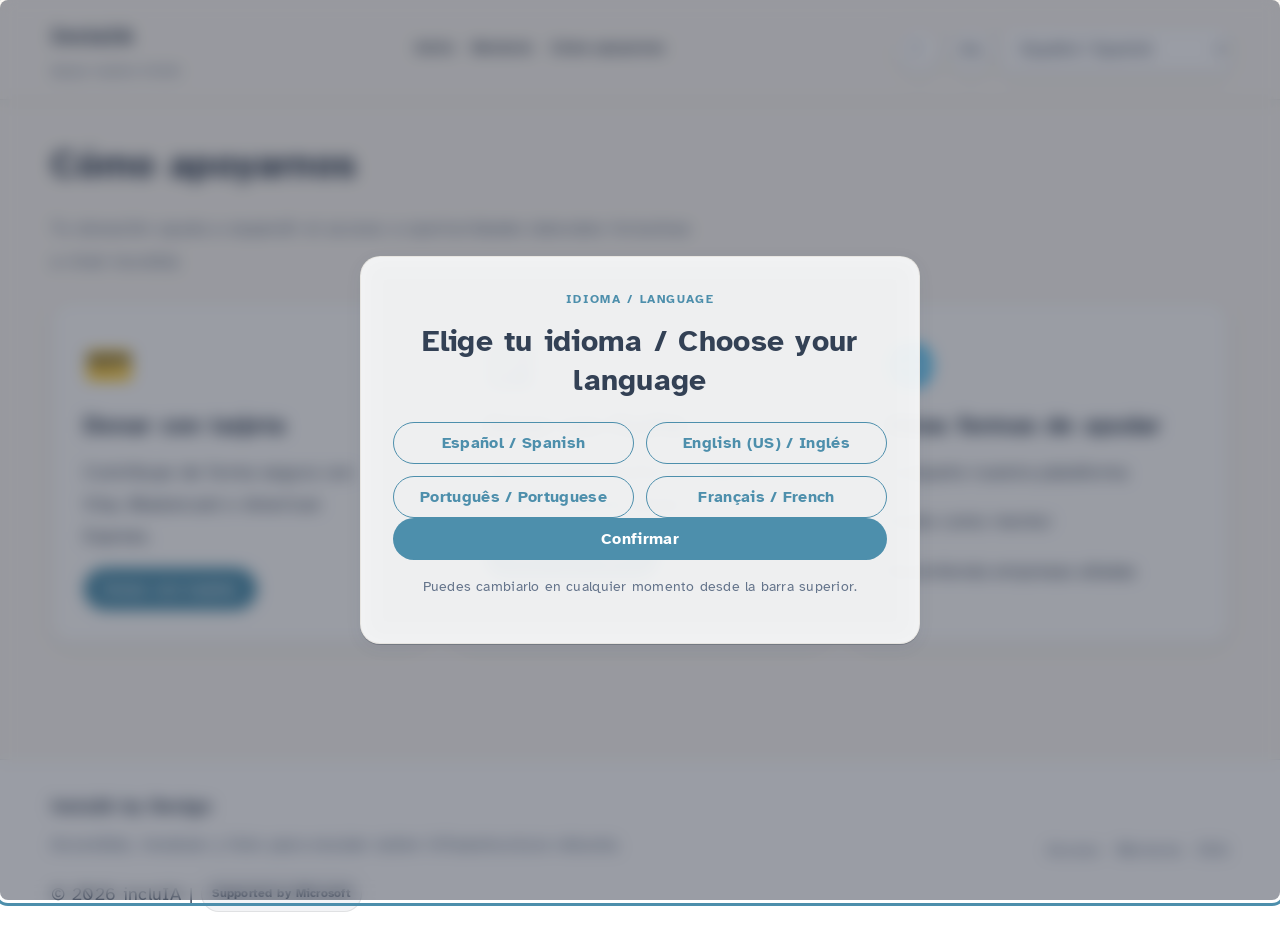
<file: pages/donate.html>
<!doctype html>
<html lang="es">
<head>
  <meta charset="utf-8" />
  <meta name="viewport" content="width=device-width, initial-scale=1" />
  <title>IncluIA | Cómo apoyarnos</title>
  <meta name="description" content="Apoya nuestra misión de inclusión laboral neurodivergente con donaciones y otras formas de ayudar." />
  <link rel="preconnect" href="https://fonts.googleapis.com" />
  <link rel="preconnect" href="https://fonts.gstatic.com" crossorigin />
  <link href="https://fonts.googleapis.com/css2?family=Atkinson+Hyperlegible:wght@400;700&display=swap" rel="stylesheet" />
  <link href="https://fonts.cdnfonts.com/css/opendyslexic" rel="stylesheet" />
  <link rel="stylesheet" href="../css/styles.css" />
  <script>
    const t = localStorage.getItem("app-theme") || "light";
    document.documentElement.setAttribute("data-theme", t);
    const f = localStorage.getItem("app-font");
    if (f === "dyslexic") document.documentElement.setAttribute("data-font", "dyslexic");
  </script>
</head>
<body>

  <header class="site-header">
    <a href="../index.html" class="brand brand-link" data-nav>
      <span class="brand-mark">IncluIA</span>
      <span class="brand-tag">Apoya nuestra misión</span>
    </a>
    <button class="nav-toggle" type="button" aria-expanded="false" aria-controls="site-nav" data-nav-toggle>
      ☰ Menú
    </button>
    <nav class="site-nav" id="site-nav" aria-label="Navegación principal">
      <ul class="nav-list">
        <li><a href="../index.html" data-nav data-i18n="nav.home">Inicio</a></li>
        <li><a href="mentoring.html" data-nav data-i18n="nav.mentoring">Mentoría</a></li>
        <li><a href="donate.html" data-nav data-i18n="nav.donate">Cómo apoyarnos</a></li>
      </ul>
    </nav>
    <div class="header-actions">
      <button id="theme-toggle" class="theme-toggle-btn" aria-label="Cambiar tema">☾</button>
      <button id="dyslexic-toggle" class="theme-toggle-btn" aria-label="Activar fuente para dislexia" aria-pressed="false" title="Fuente para dislexia">Aa</button>
      <div class="lang-selector">
        <select id="lang-select" class="lang-select" aria-label="Seleccionar idioma">
          <option value="es">Español</option>
          <option value="en">English</option>
          <option value="fr">Français</option>
          <option value="pt">Português</option>
        </select>
      </div>
    </div>
  </header>

  <main class="page">
    <div id="page-content">
      <section class="section" aria-labelledby="donate-title" data-donate-page>
        <div class="section-header">
          <h1 id="donate-title" data-i18n="donate.title">Cómo apoyarnos</h1>
          <p data-i18n="donate.desc">Tu donación ayuda a expandir el acceso a oportunidades laborales inclusivas a nivel mundial.</p>
        </div>
        <div class="grid grid-2">
          <article class="card">
            <div class="donate-card-icon">💳</div>
            <h3 data-i18n="donate.1.title">Donar con tarjeta</h3>
            <p data-i18n="donate.1.desc">Contribuye de forma segura con Visa, Mastercard o American Express.</p>
            <button class="btn btn-primary" data-i18n="donate.1.btn" data-toggle-payment="expand-stripe">Donar con tarjeta</button>
            <div id="expand-stripe" class="payment-expand" data-payment-expand>
              <div class="amount-grid">
                <button type="button" class="amount-btn">$5</button>
                <button type="button" class="amount-btn selected">$10</button>
                <button type="button" class="amount-btn">$25</button>
                <button type="button" class="amount-btn">$50</button>
                <button type="button" class="amount-btn">$100</button>
              </div>
              <div class="custom-amount">
                <span>$</span>
                <input type="number" placeholder="Otro monto" min="1" />
                <span>USD</span>
              </div>
              <button class="btn btn-primary btn-full">Continuar al pago</button>
            </div>
          </article>
          <article class="card">
            <div class="donate-card-icon">🅿️</div>
            <h3 data-i18n="donate.2.title">Donar con PayPal</h3>
            <p data-i18n="donate.2.desc">Usa tu cuenta PayPal para apoyar nuestro proyecto global.</p>
            <button class="btn btn-primary" data-i18n="donate.2.btn" data-toggle-payment="expand-paypal">Donar con PayPal</button>
            <div id="expand-paypal" class="payment-expand" data-payment-expand>
              <div class="amount-grid">
                <button type="button" class="amount-btn">$5</button>
                <button type="button" class="amount-btn selected">$10</button>
                <button type="button" class="amount-btn">$25</button>
                <button type="button" class="amount-btn">$50</button>
                <button type="button" class="amount-btn">$100</button>
              </div>
              <div class="custom-amount">
                <span>$</span>
                <input type="number" placeholder="Otro monto" min="1" />
                <span>USD</span>
              </div>
              <div class="paypal-btn-mock">Pagar con PayPal</div>
            </div>
          </article>

          <article class="card">
            <div class="donate-card-icon">🌐</div>
            <h3 data-i18n="donate.4.title">Otras formas de ayudar</h3>
            <ul class="clean-list">
              <li data-i18n="donate.4.li1">🔗 Comparte nuestra plataforma</li>
              <li data-i18n="donate.4.li2">🤝 Únete como mentor</li>
              <li data-i18n="donate.4.li3">🏢 Recomienda empresas aliadas</li>
            </ul>
          </article>
        </div>
      </section>
    </div>
  </main>

  <footer class="site-footer">
    <div>
      <p class="footer-title" data-i18n="footer.title">IncluIA by Design</p>
      <p class="footer-text" data-i18n="footer.text">Accesible, modular y listo para escalar sobre infraestructura Supabase.</p>
      <div class="footer-meta">
        <span data-i18n="footer.meta">&copy; 2026 IncluIA</span>
        <span>|</span>
        <span class="ms-badge" data-i18n="footer.badge">Autenticación segura por Supabase</span>
      </div>
    </div>
    <div class="footer-links">
      <a href="../index.html" data-nav data-i18n="footer.links.login">Producto</a>
      <a href="mentoring.html" data-nav data-i18n="footer.links.mentoring">Mentoría</a>
      <a href="donate.html" data-nav data-i18n="footer.links.esg">Apoyo</a>
    </div>
  </footer>

  <script type="module" src="../js/main.js"></script>
</body>
</html>
</file>
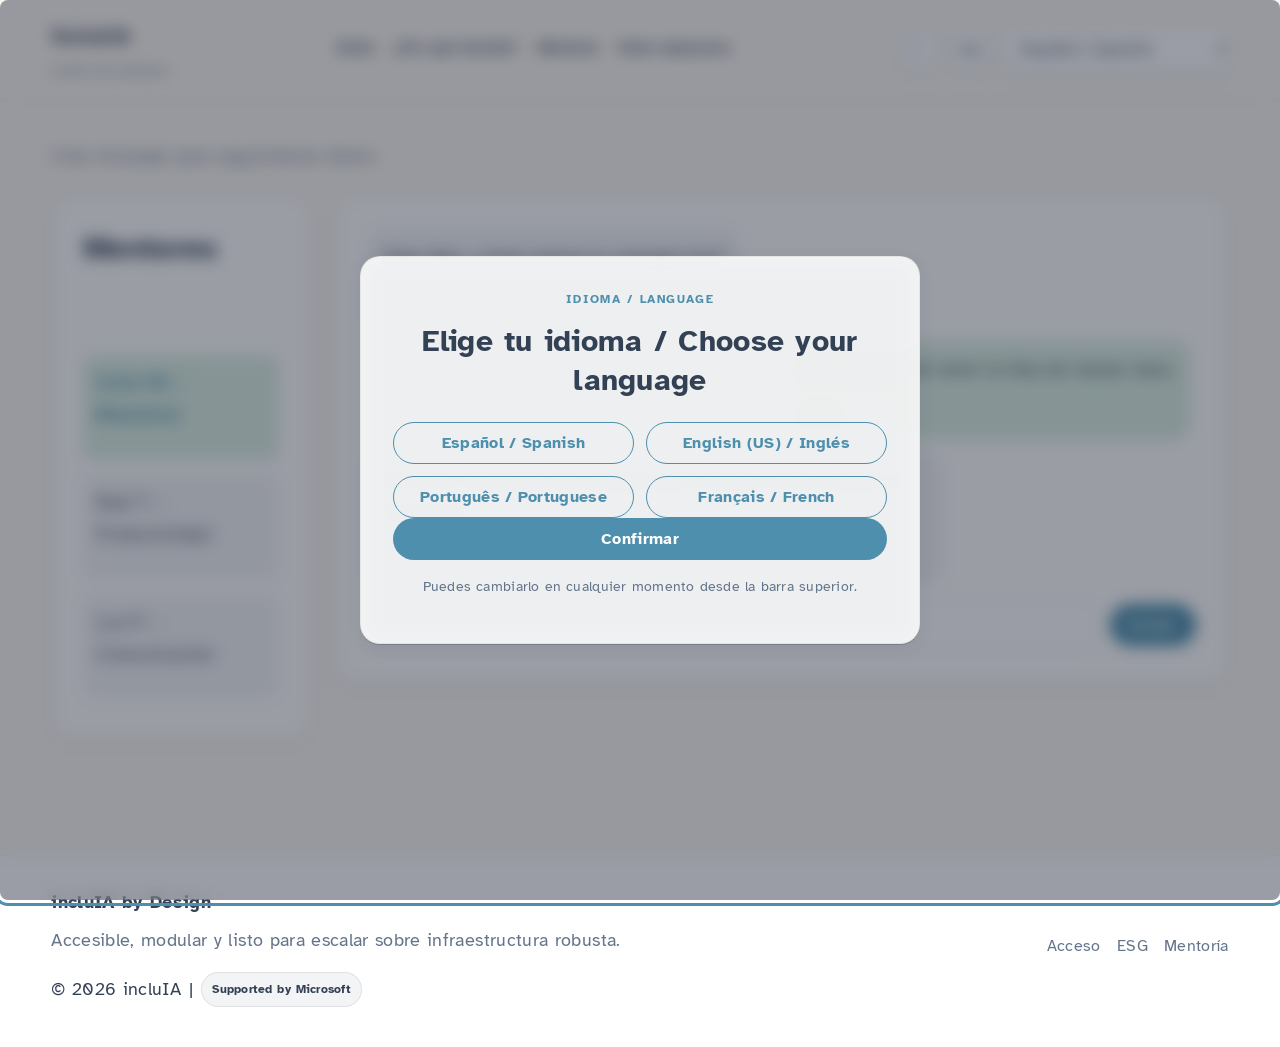
<file: pages/mentoring.html>
<!doctype html>
<html lang="es">
<head>
  <meta charset="utf-8" />
  <meta name="viewport" content="width=device-width, initial-scale=1" />
  <title>incluIA</title>
  <meta name="description" content="Centro de mentoría con chat simulado." />
  <link rel="preconnect" href="https://fonts.googleapis.com" />
  <link rel="preconnect" href="https://fonts.gstatic.com" crossorigin />
  <link href="https://fonts.googleapis.com/css2?family=Atkinson+Hyperlegible:wght@400;700&display=swap" rel="stylesheet" />
  <link href="https://fonts.cdnfonts.com/css/opendyslexic" rel="stylesheet" />
  <link rel="stylesheet" href="../css/styles.css" />
  <script>
    const t = localStorage.getItem("app-theme") || "light";
    document.documentElement.setAttribute("data-theme", t);
    const f = localStorage.getItem("app-font");
    if (f === "dyslexic") document.documentElement.setAttribute("data-font", "dyslexic");
  </script>
</head>
<body>

  <header class="site-header">
    <a href="../index.html" class="brand brand-link" data-nav>
      <span class="brand-mark">incluIA</span>
      <span class="brand-tag">Centro de mentoría</span>
    </a>
    <button class="nav-toggle" type="button" aria-expanded="false" aria-controls="site-nav" data-nav-toggle>
      ☰ Menú
    </button>
    <nav class="site-nav" id="site-nav" aria-label="Navegación principal">
      <ul class="nav-list">
        <li><a href="../index.html" data-nav data-i18n="nav.home">Inicio</a></li>
        <li><a href="why.html" data-nav data-i18n="nav.why">¿Por qué incluIA?</a></li>
        <li><a href="mentoring.html" data-nav data-i18n="nav.mentoring">Mentoría</a></li>
        <li><a href="donate.html" data-nav data-i18n="nav.donate">Cómo apoyarnos</a></li>
      </ul>
    </nav>
    <div class="header-actions">
      <button id="theme-toggle" class="theme-toggle-btn" aria-label="Cambiar tema">☾</button>
      <button id="dyslexic-toggle" class="theme-toggle-btn" aria-label="Activar fuente para dislexia" aria-pressed="false" title="Fuente para dislexia">Aa</button>
      <div class="lang-selector">
        <select id="lang-select" class="lang-select" aria-label="Seleccionar idioma">
          <option value="es">Español</option>
          <option value="en">English</option>
          <option value="fr">Français</option>
          <option value="pt">Português</option>
        </select>
      </div>
    </div>
  </header>

  <main class="page">
    <div id="page-content">
      <section class="section" aria-labelledby="mentor-title">
        <div class="section-header">
          <p data-i18n="ment.desc">Chat simulado para seguimiento diario.</p>
        </div>
        <div class="mentor-layout">
          <aside class="mentor-list card" aria-label="Lista de mentores">
            <h2 data-i18n="ment.list.title">Mentores</h2>
            <ul class="clean-list">
              <li class="mentor-item is-active" data-i18n="ment.list.1">Carla M. - Bienestar</li>
              <li class="mentor-item" data-i18n="ment.list.2">Raúl T. - Productividad</li>
              <li class="mentor-item" data-i18n="ment.list.3">Luz P. - Comunicación</li>
            </ul>
          </aside>

          <section class="chat-panel card" aria-label="Chat con mentor">
            <div class="chat-thread" data-chat-thread aria-live="polite">
              <div class="message message-in">
                <p data-i18n="ment.chat.1">Hola Alex, ¿cómo estuvo tu energía hoy?</p>
                <span class="message-time">09:40</span>
              </div>
              <div class="message message-out">
                <p data-i18n="ment.chat.2">Bien. Me ayudó tener la lista de tareas clara.</p>
                <span class="message-time">09:42</span>
              </div>
              <div class="message message-in">
                <p data-i18n="ment.chat.3">Perfecto. Recuerda que puedes pedir pausas cortas cuando lo necesites.</p>
                <span class="message-time">09:43</span>
              </div>
            </div>
            <form class="chat-form" data-chat-form>
              <label class="visually-hidden" for="chat-input">Escribe un mensaje</label>
              <input id="chat-input" type="text" placeholder="Escribe un mensaje..." data-chat-input />
              <button class="btn btn-primary" type="submit" data-i18n="ment.chat.btn">Enviar</button>
            </form>
          </section>
        </div>
      </section>
    </div>
  </main>

  <footer class="site-footer">
    <div>
      <p class="footer-title" data-i18n="footer.title">incluIA by Design</p>
      <p class="footer-text" data-i18n="footer.text">Accesible, modular y listo para escalar sobre infraestructura Supabase.</p>
      <div class="footer-meta">
        <span data-i18n="footer.meta">&copy; 2026 incluIA</span>
        <span>|</span>
        <span class="ms-badge" data-i18n="footer.badge">Autenticación segura por Supabase</span>
      </div>
    </div>
    <div class="footer-links">
      <a href="../index.html" data-nav data-i18n="footer.links.login">Producto</a>
      <a href="donate.html" data-nav data-i18n="footer.links.esg">Apoyo</a>
      <a href="mentoring.html" data-nav data-i18n="footer.links.mentoring">Mentoría</a>
    </div>
  </footer>

  <script type="module" src="../js/main.js"></script>
</body>
</html>
</file>
<file: css/styles.css>
@import url("https://fonts.googleapis.com/css2?family=Source+Sans+3:wght@400;600;700&display=swap");
@import url("./components/layout.css");
@import url("./components/buttons.css");
@import url("./components/cards.css");
@import url("./components/forms.css");
@import url("./components/charts.css");
@import url("./components/onboarding.css");
@import url("./components/tasks.css");
@import url("./components/chat.css");

/* ═══════════════════════════════════════════════════════════════
   DESIGN TOKENS — LIGHT MODE

   Palette validated for neurodiversity (Autism, ADHD, Down Syndrome):
   • Warm cream background — avoids dazzle of pure white
   • Antracite text — never pure black (reduces visual vibration)
   • Mint green + soft blue accents — calming, low saturation
   • Muted/pastel everything — no vibrant or fluorescent tones
   • Subtle borders — less visual noise
   WCAG 2.1 AA compliant (4.5:1 minimum for body text).
   ═══════════════════════════════════════════════════════════════ */
:root {
  color-scheme: light;

  /* ── Backgrounds — never pure white, never pure black ────────── */
  --color-bg:          #FCF9F4;   /* warm cream — replaces #FFF */
  --color-surface:     #FFFFFF;   /* cards only (short exposure) */
  --color-surface-alt: #F3F4F6;   /* section alternates, very light gray */

  /* ── Text — never pure black ────────────────────────────── */
  --color-ink:   #334155;   /* 9.4:1 on #FCF9F4 — WCAG AAA ✓ */
  --color-muted: #64748B;   /* 4.6:1 on #FCF9F4 — WCAG AA  ✓ */

  /* ── Borders — very subtle, reduce visual noise ───────────── */
  --color-border: rgba(0, 0, 0, 0.08);

  /* ── Brand accents — max 2, pastel/muted only ────────────── */
  --color-primary:      #4D8FAC;   /* soft blue — primary action */
  --color-primary-dark: #3B7A96;   /* hover / pressed state */
  --color-accent:       #BCE2CB;   /* mint green — calming accent  */
  --color-accent-2:     #A6C8FF;   /* pastel blue — secondary accent */

  /* ── Status — muted, not fluorescent ───────────────────── */
  --color-success: #3D8B65;   /* muted green, not #00FF00 */
  --color-warning: #B07D2A;   /* muted amber, not #FFA500 */
  --color-error:   #9B3B3B;   /* muted red, not #FF0000 */

  /* ── Soft tint for chips / badges ─────────────────────── */
  --color-soft: #DCF0E4;   /* very light mint */

  /* ── Component tokens ───────────────────────────────── */
  --btn-primary-bg:     var(--color-primary);
  --btn-primary-text:   #FFFFFF;
  --btn-outline-border: var(--color-primary);
  --btn-outline-text:   var(--color-primary);
  --badge-bg:           var(--color-soft);
  --badge-text:         var(--color-primary-dark);
  --btn-google-bg:      #FFFFFF;
  --btn-google-text:    var(--color-ink);
  --track-bg:           #DDE8F0;

  /* ── Glassmorphism navbar ─────────────────────────────── */
  --nav-bg:     rgba(252, 249, 244, 0.88);
  --nav-border: rgba(0, 0, 0, 0.06);

  /* ── Shadows — progressive elevation system ───────────── */
  --shadow-sm:   0 2px 8px rgba(51, 65, 85, 0.06);
  --shadow-md:   0 4px 16px rgba(51, 65, 85, 0.08);
  --shadow-lg:   0 8px 32px rgba(51, 65, 85, 0.10);
  /* Legacy aliases */
  --shadow-soft: var(--shadow-lg);
  --shadow-card: var(--shadow-md);

  /* ── Border radii ─────────────────────────────────── */
  --radius-sm:   8px;
  --radius-md:   12px;
  --radius-lg:   20px;
  --radius-pill: 999px;

  /* ── Spacing scale ───────────────────────────────── */
  --space-xs: 8px;
  --space-sm: 16px;
  --space-md: 24px;
  --space-lg: 48px;
  --space-xl: 80px;

  /* ── Animation durations (max 0.6s per spec) ──────────── */
  --duration-fast:   0.15s;
  --duration-base:   0.30s;
  --duration-slow:   0.60s;
  --easing-smooth:   cubic-bezier(0.4, 0, 0.2, 1);
  --easing-enter:    cubic-bezier(0, 0, 0.2, 1);
  --easing-exit:     cubic-bezier(0.4, 0, 1, 1);

  /* ── Typography — Atkinson Hyperlegible (designed for low vision & cognitive accessibility) */
  --font-primary:  'Atkinson Hyperlegible', Arial, sans-serif;
  --font-dyslexic: 'OpenDyslexic', 'Atkinson Hyperlegible', sans-serif;
  /* Kept for backward-compat with component CSS */
  --font-display:  var(--font-primary);
  --font-body:     var(--font-primary);

  /* ── Type scale (minimum 14px, body 18px) ────────────────── */
  --text-xs:   14px;
  --text-sm:   16px;
  --text-base: 18px;
  --text-md:   20px;
  --text-lg:   24px;
  --text-xl:   30px;
  --text-2xl:  38px;

  /* ── Spacing — improves legibility for neurodivergent users ─ */
  --leading-normal: 1.6;
  --leading-loose:  1.8;
  --letter-spacing: 0.02em;
  --word-spacing:   0.05em;

  /* Legacy aliases */
  --font-size-base:    var(--text-base);
  --line-height-base:  var(--leading-normal);

  /* ── Focus ring tokens ───────────────────────────────── */
  --focus-ring: rgba(77, 143, 172, 0.2);
  --focus-ring-soft: rgba(77, 143, 172, 0.15);
}

/* ═══════════════════════════════════════════════════════════════
   DESIGN TOKENS — DARK MODE

   • Deep blue-navy backgrounds — NOT pure black (avoids harsh contrast)
   • Warm gray text (#DDE2EB) — NOT pure white (less dazzle)
   • Turquoise + desaturated blue accents — calming in dark contexts
   • Muted button blue (#1D4ED8) — not electric/vivid
   WCAG 2.1 AA compliant throughout.
   ═══════════════════════════════════════════════════════════════ */
[data-theme="dark"] {
  color-scheme: dark;

  /* ── Backgrounds — sober dark grays instead of navy ────────────────────── */
  --color-bg:          #121212;   /* sober dark */
  --color-surface:     #1E1E1E;   /* card & panel surface */
  --color-surface-alt: #2C2C2C;   /* slightly elevated surface */

  /* ── Text — never pure white ────────────────────────── */
  --color-ink:   #E0E0E0;   /* WCAG AAA ✓ */
  --color-muted: #9E9E9E;   /* WCAG AA  ✓ */

  /* ── Borders — very subtle on dark ───────────────────── */
  --color-border: rgba(255, 255, 255, 0.1);

  /* ── Brand accents — sober, desaturated ─────────── */
  --color-primary:      #5C8092;   /* sober muted blue-grey */
  --color-primary-dark: #7097AA;   /* lighter for hover */
  --color-accent:       #5C8092;   
  --color-accent-2:     #7C888F;   

  /* ── Status — muted on dark ─────────────────────────── */
  --color-success: #509C75;   /* soft green */
  --color-warning: #C79A3A;   /* muted amber */
  --color-error:   #B85C5C;   /* soft red, not aggressive */

  /* ── Soft tint ───────────────────────────────────── */
  --color-soft: rgba(92, 128, 146, 0.15);   /* transparent primary */

  /* ── Component tokens ───────────────────────────────── */
  --btn-primary-bg:     #42677A;   /* sober medium blue-grey */
  --btn-primary-text:   #E0E0E0;
  --btn-outline-border: #5C8092;
  --btn-outline-text:   #5C8092;
  --badge-bg:           rgba(92, 128, 146, 0.18);
  --badge-text:         #8BB1C7;
  --btn-google-bg:      #2A2A2A;   /* elevated surface */
  --btn-google-text:    #E0E0E0;
  --track-bg:           #333333;   /* progress / chart track */

  /* ── Glassmorphism navbar (dark) ───────────────────────── */
  --nav-bg:     rgba(18, 18, 18, 0.9);
  --nav-border: rgba(255, 255, 255, 0.08);

  /* ── Shadows — deeper but still soft ────────────────── */
  --shadow-sm:   0 2px 8px rgba(0, 0, 0, 0.4);
  --shadow-md:   0 4px 16px rgba(0, 0, 0, 0.5);
  --shadow-lg:   0 8px 32px rgba(0, 0, 0, 0.6);
  --shadow-soft: var(--shadow-lg);
  --shadow-card: var(--shadow-md);
}

/* ═══════════════════════════════════════════════════════════════
   USER TYPE THEMES — LINKEDIN-STYLE FOR VISITOR/COMPANY
   ═══════════════════════════════════════════════════════════════ */
:root[data-user-type="visitante"],
:root[data-user-type="empresa"] {
  color-scheme: light;

  --color-bg: #F3F2EF;
  --color-surface: #FFFFFF;
  --color-surface-alt: #F8F7F5;

  --color-ink: #191919;
  --color-muted: #5E5E5E;
  --color-border: rgba(0, 0, 0, 0.18);

  --color-primary: #0A66C2;
  --color-primary-dark: #004182;
  --color-accent: #E9F1FB;
  --color-accent-2: #DBE8F7;

  --btn-primary-bg: #0A66C2;
  --btn-primary-text: #FFFFFF;
  --btn-outline-border: #0A66C2;
  --btn-outline-text: #0A66C2;

  --nav-bg: #FFFFFF;
  --nav-border: rgba(0, 0, 0, 0.18);

  --shadow-sm: 0 1px 2px rgba(0, 0, 0, 0.08);
  --shadow-md: 0 2px 6px rgba(0, 0, 0, 0.08);
  --shadow-lg: 0 4px 12px rgba(0, 0, 0, 0.10);

  --font-primary: "Source Sans 3", "Atkinson Hyperlegible", Arial, sans-serif;
  --font-display: var(--font-primary);
  --font-body: var(--font-primary);

  --focus-ring: rgba(10, 102, 194, 0.2);
  --focus-ring-soft: rgba(10, 102, 194, 0.15);
}

/* ─── Enforced light mode for sober profiles ───────────────── */
:root[data-user-type="visitante"][data-theme="dark"],
:root[data-user-type="empresa"][data-theme="dark"] {
  color-scheme: light;
  --color-bg: #F3F2EF;
  --color-surface: #FFFFFF;
  --color-surface-alt: #F8F7F5;
  --color-ink: #191919;
  --color-muted: #5E5E5E;
  --color-border: rgba(0, 0, 0, 0.18);
  --color-primary: #0A66C2;
  --color-primary-dark: #004182;
  --color-accent: #E9F1FB;
  --color-accent-2: #DBE8F7;
  --btn-primary-bg: #0A66C2;
  --btn-primary-text: #FFFFFF;
  --btn-outline-border: #0A66C2;
  --btn-outline-text: #0A66C2;
  --nav-bg: #FFFFFF;
  --nav-border: rgba(0, 0, 0, 0.18);
  --shadow-sm: 0 1px 2px rgba(0, 0, 0, 0.08);
  --shadow-md: 0 2px 6px rgba(0, 0, 0, 0.08);
  --shadow-lg: 0 4px 12px rgba(0, 0, 0, 0.10);
  --focus-ring: rgba(10, 102, 194, 0.2);
  --focus-ring-soft: rgba(10, 102, 194, 0.15);
}

:root[data-user-type="candidato"][data-candidate-type="down"][data-theme="dark"] {
  color-scheme: light;
  --color-bg: #F8F4F1;
  --color-surface: #FFFFFF;
  --color-surface-alt: #F2E9E7;
  --color-ink: #3E3A38;
  --color-muted: #6A5E59;
  --color-border: rgba(0, 0, 0, 0.12);
  --color-primary: #B28EA5;
  --color-primary-dark: #8F6D83;
  --color-accent: #F2D7D2;
  --color-accent-2: #EAD9CC;
  --btn-primary-bg: #B28EA5;
  --btn-primary-text: #FFFFFF;
  --btn-outline-border: #B28EA5;
  --btn-outline-text: #8F6D83;
  --nav-bg: #FFFFFF;
  --nav-border: rgba(0, 0, 0, 0.12);
  --shadow-sm: 0 1px 2px rgba(0, 0, 0, 0.06);
  --shadow-md: 0 2px 6px rgba(0, 0, 0, 0.06);
  --shadow-lg: 0 4px 12px rgba(0, 0, 0, 0.08);
  --focus-ring: rgba(178, 142, 165, 0.2);
  --focus-ring-soft: rgba(178, 142, 165, 0.15);
}

/* ─── Candidate dark palettes (low glare, calm contrast) ───── */
:root[data-user-type="candidato"][data-candidate-type="autismo"][data-theme="dark"] {
  color-scheme: dark;
  --color-bg: #0E1A17;
  --color-surface: #152522;
  --color-surface-alt: #1C2E2B;
  --color-ink: #E4F0EB;
  --color-muted: #A5B6AE;
  --color-border: rgba(255, 255, 255, 0.08);
  --color-primary: #4FB79A;
  --color-primary-dark: #61CDB1;
  --color-accent: #2B6A5B;
  --color-accent-2: #27423B;
  --color-soft: rgba(79, 183, 154, 0.14);
  --btn-primary-bg: #1E6D5C;
  --btn-primary-text: #E4F0EB;
  --btn-outline-border: #4FB79A;
  --btn-outline-text: #4FB79A;
  --track-bg: #233834;
  --nav-bg: rgba(14, 26, 23, 0.92);
  --nav-border: rgba(255, 255, 255, 0.08);
  --focus-ring: rgba(79, 183, 154, 0.24);
  --focus-ring-soft: rgba(79, 183, 154, 0.18);
}

:root[data-user-type="candidato"][data-candidate-type="tdah"][data-theme="dark"] {
  color-scheme: dark;
  --color-bg: #0E1628;
  --color-surface: #172238;
  --color-surface-alt: #1E2B44;
  --color-ink: #E6EEFA;
  --color-muted: #B0BDD3;
  --color-border: rgba(255, 255, 255, 0.08);
  --color-primary: #6EA2FF;
  --color-primary-dark: #7EB1FF;
  --color-accent: #3457A3;
  --color-accent-2: #2B3B5A;
  --color-soft: rgba(110, 162, 255, 0.16);
  --btn-primary-bg: #3557C8;
  --btn-primary-text: #E6EEFA;
  --btn-outline-border: #6EA2FF;
  --btn-outline-text: #6EA2FF;
  --track-bg: #253351;
  --nav-bg: rgba(14, 22, 40, 0.92);
  --nav-border: rgba(255, 255, 255, 0.08);
  --focus-ring: rgba(110, 162, 255, 0.24);
  --focus-ring-soft: rgba(110, 162, 255, 0.18);
}

/* ═══════════════════════════════════════════════════════════════
   CANDIDATE TYPE THEMES — CALM + PASTEL VARIANTS
   ═══════════════════════════════════════════════════════════════ */
:root[data-user-type="candidato"][data-candidate-type="autismo"] {
  --color-bg: #F3F7F1;
  --color-surface: #FFFFFF;
  --color-surface-alt: #EAF3EE;
  --color-ink: #2E3A36;
  --color-muted: #55635E;
  --color-primary: #2F7A5F;
  --color-primary-dark: #25614C;
  --color-accent: #CDE7D7;
  --color-accent-2: #DDEFE6;
  --focus-ring: rgba(47, 122, 95, 0.2);
  --focus-ring-soft: rgba(47, 122, 95, 0.15);
}

:root[data-user-type="candidato"][data-candidate-type="tdah"] {
  --color-bg: #F2F5FF;
  --color-surface: #FFFFFF;
  --color-surface-alt: #E9EEFF;
  --color-ink: #28324A;
  --color-muted: #4D5A7A;
  --color-primary: #3B6FD8;
  --color-primary-dark: #2F58AA;
  --color-accent: #D6E2FF;
  --color-accent-2: #E3EBFF;
  --focus-ring: rgba(59, 111, 216, 0.2);
  --focus-ring-soft: rgba(59, 111, 216, 0.15);
}

:root[data-user-type="candidato"][data-candidate-type="down"] {
  --color-bg: #F8F4F1;
  --color-surface: #FFFFFF;
  --color-surface-alt: #F2E9E7;
  --color-ink: #3E3A38;
  --color-muted: #6A5E59;
  --color-primary: #B28EA5;
  --color-primary-dark: #8F6D83;
  --color-accent: #F2D7D2;
  --color-accent-2: #EAD9CC;
  --focus-ring: rgba(178, 142, 165, 0.2);
  --focus-ring-soft: rgba(178, 142, 165, 0.15);
}

html[data-user-type="candidato"][data-candidate-type="autismo"] body {
  background-image:
    radial-gradient(circle at 10% 10%, rgba(47, 122, 95, 0.08), transparent 45%),
    radial-gradient(circle at 90% 20%, rgba(205, 231, 215, 0.5), transparent 50%);
  background-attachment: fixed;
}

html[data-user-type="candidato"][data-candidate-type="tdah"] body {
  background-image:
    radial-gradient(circle at 15% 25%, rgba(59, 111, 216, 0.12), transparent 45%),
    radial-gradient(circle at 85% 15%, rgba(214, 226, 255, 0.6), transparent 55%);
  background-attachment: fixed;
}

html[data-user-type="candidato"][data-candidate-type="down"] body {
  background-image:
    linear-gradient(135deg, rgba(242, 215, 210, 0.6), rgba(234, 217, 204, 0.5));
  background-attachment: fixed;
}

/* ═══════════════════════════════════════════════════════════════
   BASE RESET & GLOBAL STYLES
   ═══════════════════════════════════════════════════════════════ */
html {
  scroll-behavior: smooth;
}

*,
*::before,
*::after {
  box-sizing: border-box;
}

/* ─── Dyslexic font mode toggle ──────────────────────────────── */
/* JS adds [data-font="dyslexic"] to <html> via the toggle button  */
[data-font="dyslexic"] body,
[data-font="dyslexic"] * {
  font-family: var(--font-dyslexic) !important;
}

body {
  margin: 0;
  font-family: var(--font-primary);
  font-size: var(--text-base);         /* 18px */
  line-height: var(--leading-normal);  /* 1.6  */
  letter-spacing: var(--letter-spacing);
  word-spacing: var(--word-spacing);
  font-weight: 400;
  color: var(--color-ink);
  background-color: var(--color-bg);
  min-height: 100vh;
  transition: background-color 0.4s ease, color 0.4s ease;
}

/* ─── WCAG 2.1 focus visibility ─────────────────────────────── */
:focus-visible {
  outline: 3px solid var(--color-primary);
  outline-offset: 2px;
}

button:focus-visible,
a:focus-visible,
input:focus-visible,
select:focus-visible,
textarea:focus-visible {
  box-shadow: 0 0 0 3px var(--focus-ring);
}

/* ─── WCAG 2.1 skip link ───────────────────────────────────── */
.skip-link {
  position: absolute;
  left: -999px;
  top: 8px;
  background: var(--color-surface);
  color: var(--color-ink);
  padding: 8px 12px;
  border-radius: var(--radius-sm);
  border: 2px solid var(--color-primary);
  z-index: 200;
}

.skip-link:focus {
  left: 16px;
}

.theme-toggle-hidden {
  display: none !important;
}

/* ─── Minimal visuals for visitor/company ───────────────────── */
html[data-user-type="visitante"] .btn:hover,
html[data-user-type="empresa"] .btn:hover,
html[data-user-type="visitante"] .card:hover,
html[data-user-type="empresa"] .card:hover {
  transform: none;
  box-shadow: var(--shadow-card);
}

html[data-user-type="visitante"] .site-header,
html[data-user-type="empresa"] .site-header,
html[data-candidate-type="down"] .site-header {
  backdrop-filter: none;
  -webkit-backdrop-filter: none;
}

html[data-user-type="visitante"] .card,
html[data-user-type="empresa"] .card,
html[data-candidate-type="down"] .card {
  backdrop-filter: none;
  -webkit-backdrop-filter: none;
}

html[data-user-type="visitante"] .role-card:hover,
html[data-user-type="empresa"] .role-card:hover,
html[data-candidate-type="down"] .role-card:hover {
  transform: none;
  box-shadow: var(--shadow-card);
}

html[data-user-type="visitante"] .emoji,
html[data-user-type="empresa"] .emoji,
html[data-user-type="visitante"] .donate-card-icon,
html[data-user-type="empresa"] .donate-card-icon,
html[data-user-type="visitante"] .btn-google svg,
html[data-user-type="empresa"] .btn-google svg,
html[data-user-type="visitante"] .ms-badge,
html[data-user-type="empresa"] .ms-badge {
  display: none !important;
}

html[data-user-type="visitante"] .ms-badge,
html[data-user-type="empresa"] .ms-badge {
  padding: 0;
  border: 0;
  background: transparent;
}

/* ─── Down syndrome profile: text-first, no icons ───────────── */
html[data-candidate-type="down"] .emoji,
html[data-candidate-type="down"] .donate-card-icon,
html[data-candidate-type="down"] .btn-google svg,
html[data-candidate-type="down"] .ms-badge {
  display: none !important;
}

html[data-user-type="empresa"] .only-candidato {
  display: none !important;
}

html[data-user-type="candidato"] .only-empresa {
  display: none !important;
}

html:not([data-user-type]) .only-candidato,
html:not([data-user-type]) .only-empresa {
  display: none !important;
}

/* ─── Hypercube: only for TDAH on home ─────────────────────── */
#hypercube-canvas {
  display: none;
}

html[data-user-type="candidato"][data-candidate-type="tdah"] #hypercube-canvas {
  display: block;
}

/* ─── Text-first chips for sober profiles ──────────────────── */
html[data-user-type="visitante"] .chip,
html[data-user-type="empresa"] .chip,
html[data-candidate-type="down"] .chip {
  background: transparent;
  border: 0;
  padding: 0;
  font-weight: 600;
  color: var(--color-ink);
}

html[data-user-type="visitante"] .impact-row,
html[data-user-type="empresa"] .impact-row,
html[data-candidate-type="down"] .impact-row,
html[data-user-type="visitante"] .tag-row,
html[data-user-type="empresa"] .tag-row,
html[data-candidate-type="down"] .tag-row {
  gap: 6px;
}

/* ─── Hide decorative feature icons in sober profiles ───────── */
html[data-user-type="visitante"] .feature-icon,
html[data-user-type="empresa"] .feature-icon,
html[data-candidate-type="down"] .feature-icon {
  display: none !important;
}

/* ─── Sober auth hero (no gradients) ───────────────────────── */
html[data-user-type="visitante"] .auth-hero,
html[data-user-type="empresa"] .auth-hero,
html[data-candidate-type="down"] .auth-hero {
  background: var(--color-surface);
}

/* ─── Solid charts for professional profiles ───────────────── */
html[data-user-type="empresa"] .chart-bar span,
html[data-user-type="visitante"] .chart-bar span,
html[data-candidate-type="down"] .chart-bar span {
  background: var(--color-primary);
}

/* ─── Reduced motion preference ────────────────────────────── */
@media (prefers-reduced-motion: reduce) {
  * {
    animation-duration: 0.001ms !important;
    animation-iteration-count: 1 !important;
    transition-duration: 0.001ms !important;
    scroll-behavior: auto !important;
  }
}

/* ─── Utility: visually hidden text ────────────────────────── */
.visually-hidden {
  position: absolute !important;
  height: 1px;
  width: 1px;
  overflow: hidden;
  clip: rect(1px, 1px, 1px, 1px);
  white-space: nowrap;
}

a {
  font-family: var(--font-primary);
  font-size: var(--text-sm);   /* 16px */
  color: inherit;
  text-decoration: none;
  transition: color 0.25s ease;
}

a:hover {
  color: var(--color-primary-dark);
}

img {
  max-width: 100%;
  display: block;
}

/* Paragraphs, list items, labels, spans — loose line-height */
p, li, label, span {
  font-family: var(--font-primary);
  font-size: var(--text-base);        /* 18px */
  line-height: var(--leading-loose);  /* 1.8  */
  letter-spacing: var(--letter-spacing);
  word-spacing: var(--word-spacing);
  color: var(--color-ink);
}

p {
  margin: 0 0 0.85em;
  /* No text-align: justify (causes white-river distraction)    */
  /* No ALL CAPS sustained blocks                               */
}

li {
  margin-bottom: 0.4em;
}

/* Headings — bold weight only, never light */
h1, h2, h3, h4, h5, h6 {
  font-family: var(--font-primary);
  font-weight: 700;
  color: var(--color-ink);
  line-height: 1.3;
  letter-spacing: 0.01em;
  margin: 0 0 0.6em;
}

h1 { font-size: var(--text-2xl); }   /* 38px */
h2 { font-size: var(--text-xl);  }   /* 30px */
h3 { font-size: var(--text-lg);  }   /* 24px */
h4 { font-size: var(--text-md);  }   /* 20px */
h5, h6 { font-size: var(--text-base); }

/* Buttons and inputs must also use the primary font */
button, input, textarea, select {
  font-family: var(--font-primary);
  font-size: var(--text-sm);   /* 16px minimum */
  letter-spacing: var(--letter-spacing);
}

main {
  display: block;
}

section {
  margin-bottom: 56px;
}

/* ─── Layout helpers ──────────────────────────────────────── */
.page {
  padding: 40px clamp(24px, 4vw, 72px) 60px;
}

.app-shell {
  padding: 40px clamp(24px, 4vw, 72px) 60px;
}

.section-header {
  margin-bottom: 24px;
}

.section-header p {
  color: var(--color-muted);
  max-width: 640px;
}

.eyebrow {
  text-transform: uppercase;
  letter-spacing: 0.12em;
  font-size: 12px;
  color: var(--color-primary);
  font-weight: 600;
  margin-bottom: 12px;
}

.button-row {
  display: flex;
  flex-wrap: wrap;
  gap: 12px;
  margin-top: 20px;
}

.grid {
  display: grid;
  gap: 24px;
}

.grid-2 {
  grid-template-columns: repeat(auto-fit, minmax(260px, 1fr));
}

.grid-3 {
  grid-template-columns: repeat(auto-fit, minmax(220px, 1fr));
}

.clean-list {
  list-style: none;
  padding: 0;
  margin: 0;
  display: grid;
  gap: 10px;
}

.clean-list li {
  color: var(--color-ink);
}

.hint {
  margin-top: 16px;
  color: var(--color-muted);
  font-size: 14px;
}

/* ─── Accessibility ───────────────────────────────────────── */
.skip-link {
  position: absolute;
  top: -40px;
  left: 16px;
  background: var(--color-primary);
  color: var(--btn-primary-text);
  padding: 10px 14px;
  border-radius: var(--radius-sm);
  z-index: 999;
}

.skip-link:focus {
  top: 16px;
}

.visually-hidden {
  border: 0;
  clip: rect(0 0 0 0);
  height: 1px;
  margin: -1px;
  overflow: hidden;
  padding: 0;
  position: absolute;
  width: 1px;
}

/* ─── Chips / Badges ──────────────────────────────────────── */
.chip {
  display: inline-flex;
  align-items: center;
  padding: 6px 12px;
  border-radius: 999px;
  background: var(--badge-bg);
  color: var(--badge-text);
  border: 1px solid var(--color-border);
  font-size: 13px;
  font-weight: 600;
  transition: background 0.2s ease, color 0.2s ease;
}

.chip-success {
  background: rgba(61, 139, 101, 0.12);
  color: var(--color-success);
  border-color: transparent;
}

[data-theme="dark"] .chip-success {
  background: rgba(74, 222, 128, 0.12);
  color: var(--color-success);
}

.chip-soft {
  background: var(--color-soft);
  color: var(--color-primary);
  border-color: transparent;
}

[data-theme="dark"] .chip-soft {
  background: var(--color-soft);
  color: var(--color-accent);
}

/* ─── Impact / Tag rows ───────────────────────────────────── */
.impact-row,
.tag-row {
  display: flex;
  flex-wrap: wrap;
  gap: 10px;
  margin-top: 16px;
}

/* ─── Loading state ───────────────────────────────────────── */
.loading {
  display: grid;
  place-items: center;
  min-height: 60vh;
}

.loading-card {
  max-width: 640px;
}

/* ─── Progress bars — 12px for better visibility ─────────────── */
progress {
  width: 100%;
  height: 12px;
  appearance: none;
}

progress::-webkit-progress-bar {
  background: var(--track-bg);
  border-radius: 999px;
}

progress::-webkit-progress-value {
  background: var(--color-primary);
  border-radius: 999px;
  transition: width 0.4s ease;
}

progress::-moz-progress-bar {
  background: var(--color-primary);
  border-radius: 999px;
}

/* ─── Focus ring ─────────────────────────────────────────── */
:focus-visible {
  outline: 3px solid var(--color-primary);
  outline-offset: 3px;
  border-radius: var(--radius-sm);
}

/* ═══ ANIMATION SYSTEM ═════════════════════════════════════════ */

/* Keyframes (max 0.6s per neurodiversity spec) */
@keyframes fadeInUp {
  from { opacity: 0; transform: translateY(20px); }
  to   { opacity: 1; transform: translateY(0); }
}

@keyframes fadeIn {
  from { opacity: 0; }
  to   { opacity: 1; }
}

@keyframes spinSlow {
  to { transform: rotate(360deg); }
}

/* Scroll-reveal classes applied by IntersectionObserver */
.section-hidden {
  opacity: 0;
  transform: translateY(28px);
  transition:
    opacity var(--duration-slow) var(--easing-enter),
    transform var(--duration-slow) var(--easing-enter);
}

.section-visible {
  opacity: 1;
  transform: translateY(0);
}

/* Buttons — subtle scale hover (not aggressive) */
.btn:hover,
button:not(.theme-toggle-btn):hover {
  transform: translateY(-1px) scale(1.02);
  box-shadow: var(--shadow-md);
}

.btn:active,
button:not(.theme-toggle-btn):active {
  transform: translateY(0) scale(0.99);
}

/* Card hover — gentle lift */
.card:hover {
  transform: translateY(-3px);
  box-shadow: var(--shadow-lg);
}

/* Transition on all interactive elements (not motion-sensitive triggers) */
.card,
.btn,
button {
  transition:
    transform var(--duration-base) var(--easing-smooth),
    box-shadow var(--duration-base) var(--easing-smooth),
    background-color var(--duration-base) var(--easing-smooth),
    border-color var(--duration-base) var(--easing-smooth),
    color var(--duration-base) var(--easing-smooth);
}

/* ═══ UX FEEDBACK STATES ═══════════════════════════════════════ */

/* Input validation states */
input.error,
textarea.error {
  border-color: var(--color-error);
  background: rgba(155, 59, 59, 0.06);
  outline: 2px solid var(--color-error);
  outline-offset: 1px;
}

input.success,
textarea.success {
  border-color: var(--color-success);
  background: rgba(61, 139, 101, 0.06);
}

/* Error/success message blocks */
.msg-error,
.msg-success,
.msg-info {
  display: flex;
  align-items: center;
  gap: 8px;
  padding: 10px 14px;
  border-radius: var(--radius-sm);
  font-size: var(--text-sm);
  font-weight: 500;
  margin-top: 8px;
  animation: fadeIn var(--duration-base) var(--easing-enter);
}

.msg-error {
  background: rgba(155, 59, 59, 0.10);
  color: var(--color-error);
  border: 1px solid var(--color-error);
}

.msg-success {
  background: rgba(61, 139, 101, 0.10);
  color: var(--color-success);
  border: 1px solid var(--color-success);
}

.msg-info {
  background: rgba(77, 143, 172, 0.10);
  color: var(--color-primary);
  border: 1px solid var(--color-primary);
}

[data-theme="dark"] .msg-error   { background: rgba(248, 113, 113, 0.12); }
[data-theme="dark"] .msg-success { background: rgba(74, 222, 128, 0.12); }
[data-theme="dark"] .msg-info    { background: rgba(72, 169, 166, 0.12); }

/* Loading spinner inside button */
.btn.is-loading,
button.is-loading {
  opacity: 0.7;
  cursor: wait;
  pointer-events: none;
}

/* ═══ TOAST NOTIFICATIONS ══════════════════════════════════════ */

#toast-container {
  position: fixed;
  bottom: 24px;
  right: 24px;
  z-index: 9999;
  display: flex;
  flex-direction: column;
  gap: 10px;
  pointer-events: none;
}

.toast {
  min-width: 260px;
  max-width: 360px;
  padding: 14px 18px;
  border-radius: var(--radius-md);
  background: var(--color-surface);
  color: var(--color-ink);
  border: 1px solid var(--color-border);
  box-shadow: var(--shadow-lg);
  font-size: var(--text-sm);
  font-weight: 500;
  display: flex;
  align-items: center;
  gap: 10px;
  pointer-events: all;
  animation: fadeInUp var(--duration-base) var(--easing-enter);
}

.toast.toast-success { border-left: 4px solid var(--color-success); }
.toast.toast-error   { border-left: 4px solid var(--color-error); }
.toast.toast-info    { border-left: 4px solid var(--color-primary); }

/* ═══ REDUCED MOTION ═══════════════════════════════════════════ */
@media (prefers-reduced-motion: reduce) {
  *,
  *::before,
  *::after {
    animation-duration: 0.01ms !important;
    animation-iteration-count: 1 !important;
    transition-duration: 0.01ms !important;
    scroll-behavior: auto !important;
  }

  .section-hidden {
    opacity: 1;
    transform: none;
  }
}

/* ═══ REGISTER WIZARD ══════════════════════════════════════════ */

.register-progress {
  display: flex;
  gap: 6px;
  margin-bottom: 32px;
}

.register-progress .prog-step {
  flex: 1;
  height: 6px;
  background: var(--color-border);
  border-radius: 999px;
  transition: background 0.4s ease;
}

.register-progress .prog-step.active {
  background: var(--color-primary);
}

.reg-step {
  display: none;
}

.reg-step.active {
  display: block;
  animation: fadeInUp 0.3s ease;
}

.wizard-desc {
  color: var(--color-muted);
  font-size: 15px;
}

.btn-back {
  padding: 4px 12px;
  font-size: 13px;
  margin-bottom: 24px;
}

.role-badge-display {
  margin-bottom: 20px;
}

.company-fields {
  animation: fadeIn 0.3s ease;
}

.field-row {
  display: grid;
  grid-template-columns: 1fr 1fr;
  gap: 16px;
}

.verification-screen {
  text-align: center;
  padding: 20px 0;
}

.verification-icon {
  font-size: 64px;
  margin-bottom: 16px;
}

.verification-desc {
  color: var(--color-muted);
  margin-bottom: 24px;
}

.verification-tips {
  background: var(--color-surface-alt);
  padding: 16px;
  border-radius: var(--radius-md);
  text-align: left;
  margin-bottom: 24px;
  font-size: 14px;
}

.verification-tips ul {
  margin: 0;
  padding-left: 20px;
  color: var(--color-muted);
}

.split-title {
  font-size: 40px;
  margin-bottom: 0;
  line-height: 1.15;
}

.split-subtitle {
  color: var(--color-muted);
  font-size: 18px;
  margin-bottom: 24px;
}

.feature-list-compact {
  display: grid;
  gap: 20px;
}

.feature-list-item {
  display: flex;
  gap: 16px;
  align-items: flex-start;
}

.feature-list-item .emoji {
  font-size: 24px;
  flex-shrink: 0;
}

.feature-list-item h3 {
  font-size: 16px;
  margin: 0;
}

.feature-list-item p {
  font-size: 14px;
  color: var(--color-muted);
  margin: 0;
}

/* ═══ DONATE PAGE ══════════════════════════════════════════════ */

.donate-card-icon {
  font-size: 2.5rem;
  margin-bottom: 12px;
}

.payment-expand {
  max-height: 0;
  overflow: hidden;
  opacity: 0;
  transition: max-height 0.35s ease, opacity 0.3s ease;
  margin-top: 0;
}

.payment-expand.open {
  max-height: 400px;
  opacity: 1;
  margin-top: 16px;
}

.amount-grid {
  display: flex;
  gap: 8px;
  margin-bottom: 12px;
  flex-wrap: wrap;
}

.amount-btn {
  padding: 8px 14px;
  border: 1.5px solid var(--color-border);
  background: var(--color-surface);
  border-radius: var(--radius-sm);
  cursor: pointer;
  transition: all 0.2s ease;
  font-family: inherit;
  font-weight: 600;
  color: var(--color-ink);
}

.amount-btn:hover,
.amount-btn.selected {
  border-color: var(--color-primary);
  background: rgba(77, 143, 172, 0.1);
  color: var(--color-primary);
}

[data-theme="dark"] .amount-btn:hover,
[data-theme="dark"] .amount-btn.selected {
  background: rgba(72, 169, 166, 0.15);
}

.custom-amount {
  display: flex;
  align-items: center;
  gap: 8px;
  margin-bottom: 16px;
}

.custom-amount input {
  padding: 8px 12px;
  width: 120px;
}

.paypal-btn-mock {
  min-height: 44px;
  background: #ffc439;
  border-radius: var(--radius-sm);
  display: flex;
  align-items: center;
  justify-content: center;
  color: #000;
  font-weight: 700;
  cursor: pointer;
  transition: opacity 0.2s;
}

.paypal-btn-mock:hover {
  opacity: 0.9;
}

/* ═══ HERO ILLUSTRATION ════════════════════════════════════════ */

.hero-illustration-placeholder {
  display: flex;
  justify-content: center;
  gap: 24px;
  padding: 40px 20px;
  background: linear-gradient(135deg, rgba(77,143,172,0.08), rgba(188,226,203,0.12));
  border-radius: var(--radius-lg);
  border: 1px solid var(--color-border);
}

[data-theme="dark"] .hero-illustration-placeholder {
  background: linear-gradient(135deg, rgba(72,169,166,0.08), rgba(72,169,166,0.04));
}

.hero-emoji {
  font-size: 3.5rem;
  animation: floatEmoji 3s ease-in-out infinite;
}

.hero-emoji:nth-child(2) { animation-delay: 0.5s; }
.hero-emoji:nth-child(3) { animation-delay: 1s; }

@keyframes floatEmoji {
  0%, 100% { transform: translateY(0); }
  50% { transform: translateY(-10px); }
}

/* ═══ FEATURE CARDS ════════════════════════════════════════════ */

.feature-icon {
  font-size: 2rem;
  margin-bottom: 8px;
}

/* ═══ STEPPER ══════════════════════════════════════════════════ */

.stepper {
  list-style: none;
  padding: 0;
  margin: 0;
  display: flex;
  gap: 0;
  counter-reset: step;
}

.stepper-step {
  flex: 1;
  text-align: center;
  padding: 12px 8px;
  font-size: 14px;
  font-weight: 600;
  color: var(--color-muted);
  position: relative;
  counter-increment: step;
}

.stepper-step::before {
  content: counter(step);
  display: block;
  width: 32px;
  height: 32px;
  margin: 0 auto 8px;
  border-radius: 50%;
  background: var(--color-surface-alt);
  border: 2px solid var(--color-border);
  line-height: 28px;
  font-size: 14px;
  font-weight: 700;
  color: var(--color-muted);
  transition: all 0.3s ease;
}

.stepper-step.is-complete::before {
  content: "✓";
  background: var(--color-primary);
  border-color: var(--color-primary);
  color: #fff;
}

.stepper-step.is-active::before {
  border-color: var(--color-primary);
  color: var(--color-primary);
  box-shadow: 0 0 0 4px rgba(77, 143, 172, 0.15);
}

.stepper-step.is-active {
  color: var(--color-ink);
}

.stepper-step.is-complete {
  color: var(--color-primary);
}

/* ═══ SKILL METERS ═════════════════════════════════════════════ */

.skill-meter {
  height: 10px;
  background: var(--track-bg);
  border-radius: 999px;
  overflow: hidden;
  position: relative;
}

.skill-meter::after {
  content: "";
  position: absolute;
  top: 0;
  left: 0;
  height: 100%;
  width: calc(var(--level, 0) * 100%);
  background: linear-gradient(90deg, var(--color-primary), var(--color-accent));
  border-radius: 999px;
  transition: width 0.6s ease;
}

/* ═══ UTILITY CLASSES ══════════════════════════════════════════ */

.hidden {
  display: none !important;
}

.btn-sm {
  padding: 6px 14px;
  font-size: 14px;
}

.btn-outline {
  background: transparent;
  color: var(--btn-outline-text);
  border: 1.5px solid var(--btn-outline-border);
}

.auth-header {
  margin-bottom: 20px;
}

.auth-header h2 {
  margin-bottom: 8px;
}

.auth-header p {
  color: var(--color-muted);
}

@media (max-width: 640px) {
  .field-row {
    grid-template-columns: 1fr;
  }

  .stepper {
    flex-direction: column;
    gap: 8px;
  }

  .stepper-step {
    display: flex;
    align-items: center;
    gap: 12px;
    text-align: left;
  }

  .stepper-step::before {
    margin: 0;
    flex-shrink: 0;
  }

  .hero-emoji {
    font-size: 2.5rem;
  }
}
body.is-home-route header .brand { opacity: 0; pointer-events: none; visibility: hidden; }



/* Ocultar el hipercubo en cualquier sección que no sea el inicio */
body:not(.is-home-route) #hypercube-canvas {
  display: none !important;
}


/* ─── User Type Theme Overrides ─────────────────────────────── */

/* Empresa: LinkedIn Corporate Theme */
html[data-user-type='empresa'] {
  --color-primary: #0a66c2;
  --color-primary-hover: #004182;
  --color-secondary: #000000;
  --bg-color: #f3f2ef;
  --surface-color: #ffffff;
  --surface-hover: #f3f2ef;
  --text-primary: #000000;
  --text-secondary: #666666;
  --border-color: #e0dfdc;
  --radius-md: 4px; /* More square, corporate look */
  --radius-lg: 8px;
  --font-primary: -apple-system, system-ui, BlinkMacSystemFont, 'Segoe UI', Roboto, 'Helvetica Neue', 'Fira Sans', Ubuntu, Oxygen, 'Oxygen Sans', Cantarell, 'Droid Sans', 'Apple Color Emoji', 'Segoe UI Emoji', 'Segoe UI Emoji', 'Segoe UI Symbol', 'Lucida Grande', Helvetica, Arial, sans-serif;
}

html[data-user-type='empresa'] .hero {
  background: var(--surface-color);
  border-bottom: 1px solid var(--border-color);
}

html[data-user-type='empresa'] .card {
  box-shadow: 0 0 0 1px var(--border-color);
}

html[data-user-type='empresa'] .btn {
  font-weight: 600;
  border-radius: 24px; /* LinkedIn buttons are pill-shaped */
}

/* Visitante: Simplified Interface */
html[data-user-type='visitante'] .dashboard-only-element {
  display: none !important;
}

html[data-user-type='visitante'] .hero-content h1 {
  font-size: 3rem;
}


/* Visitante Specific Overrides */
html[data-user-type='visitante'] .auth-action-buttons {
  display: none !important;
}
html[data-user-type='visitante'] .hero-content h1 {
  font-size: 4.5rem;
}


/* =========================================================================
   PROFILE-SPECIFIC STYLES & WCAG 2.1 ADJUSTMENTS
   ========================================================================= */

/* Hide demo buttons conditionally */
html[data-user-type='empresa'] .btn-demo-candidato { display: none !important; }
html[data-user-type='candidato'] .btn-demo-empresa { display: none !important; }

/* Hide hypercube for everyone except TDAH */
html:not([data-candidate-type='tdah']) #hypercube-canvas { display: none !important; }

/* Separation of content classes */
html[data-user-type='candidato'] .only-empresa { display: none !important; }
html[data-user-type='empresa'] .only-candidato { display: none !important; }
html[data-user-type='visitante'] .only-empresa { display: block !important; } /* Visitors see both usually, but prompt says "visitante o empresa: diseño serio" */

/* ─── EMPRESA / VISITANTE (LinkedIn Corporate style) ─── */
html[data-user-type='empresa'], html[data-user-type='visitante'] {
  --color-primary: #0a66c2;
  --color-primary-hover: #004182;
  --color-secondary: #000000;
  --bg-color: #f3f2ef;
  --surface-color: #ffffff;
  --surface-hover: #f3f2ef;
  --text-primary: #000000;
  --text-secondary: #666666;
  --border-color: #e0dfdc;
  --radius-md: 4px;
  --radius-lg: 8px;
  --font-primary: -apple-system, system-ui, BlinkMacSystemFont, 'Segoe UI', Roboto, 'Helvetica Neue', 'Fira Sans', Ubuntu, Oxygen, 'Oxygen Sans', Cantarell, 'Droid Sans', 'Apple Color Emoji', 'Segoe UI Emoji', 'Segoe UI Emoji', 'Segoe UI Symbol', 'Lucida Grande', Helvetica, Arial, sans-serif;
}

html[data-user-type='empresa'] *, html[data-user-type='visitante'] * {
  border-radius: var(--radius-md);
}

html[data-user-type='empresa'] .btn, html[data-user-type='visitante'] .btn {
  border-radius: 24px;
  font-weight: 600;
  text-transform: none;
}

html[data-user-type='empresa'] .card, html[data-user-type='visitante'] .card {
  box-shadow: 0 0 0 1px var(--border-color);
  background-color: var(--surface-color);
}

html[data-user-type='empresa'] .emoji, html[data-user-type='visitante'] .emoji, 
html[data-user-type='empresa'] svg, html[data-user-type='visitante'] svg:not(.eye-svg) {
  display: none !important;
}

/* ─── DOWN SYNDROME (Pastel Pantone, no icons/emojis, simple text) ─── */
html[data-candidate-type='down'] {
  --color-primary: #f8b195; /* Pantone pastel peach */
  --color-primary-hover: #f69470;
  --color-secondary: #c06c84; 
  --bg-color: #fdf6e3;
  --surface-color: #ffffff;
  --text-primary: #333333;
  --font-primary: 'Atkinson Hyperlegible', sans-serif;
  letter-spacing: 0.05em;
  line-height: 1.6;
}

html[data-candidate-type='down'] .emoji, html[data-candidate-type='down'] svg:not(.eye-svg), html[data-candidate-type='down'] .icon {
  display: none !important;
}

html[data-candidate-type='down'] .card {
  border: 3px solid #f8b195;
  box-shadow: none;
}

/* ─── AUTISM (Thriving environment, calm, predictable, nature tones) ─── */
html[data-candidate-type='autismo'] {
  --color-primary: #6b8e23; /* Olive Drab / Nature green */
  --color-primary-hover: #556b2f;
  --color-secondary: #8fbc8f;
  --bg-color: #f0f8ff; /* Alice blue, calming */
  --surface-color: #ffffff;
  --text-primary: #2f4f4f; /* Dark slate gray, lower contrast than pure black */
  --radius-md: 12px;
  --radius-lg: 20px;
}

html[data-candidate-type='autismo'] .card {
  box-shadow: 0 4px 6px rgba(0,0,0,0.05);
  border-left: 6px solid var(--color-primary);
}

/* ─── TDAH (High contrast, hypercube enabled) ─── */
html[data-candidate-type='tdah'] {
  --color-primary: #ff4500; /* Orange red */
  --color-primary-hover: #cc3700;
  --color-secondary: #1e90ff; /* Dodger blue */
  --bg-color: #ffffff;
  --text-primary: #000000;
}
html[data-candidate-type='tdah'] .card {
  border: 2px solid var(--color-secondary);
}
</file>
